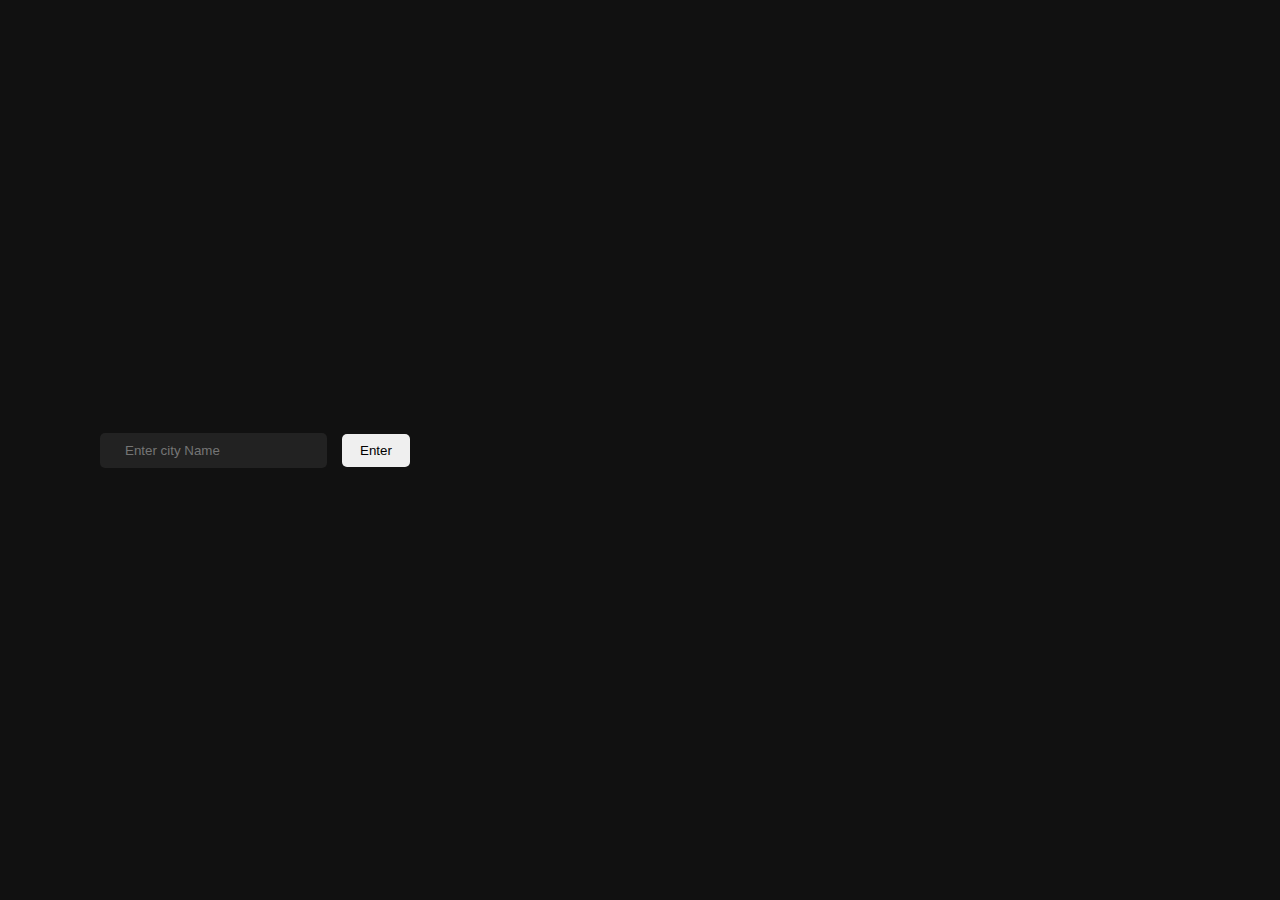
<file: Day 24/index.html>
<!DOCTYPE html>
<html lang="en">
<head>
    <meta charset="UTF-8">
    <meta name="viewport" content="width=device-width, initial-scale=1.0">
    <link rel="stylesheet" href="style.css">
    <title>Weather App</title>
</head>
<body>
    <div class="main">
        <div class="search">
            <input type="text" placeholder="Enter city Name">
            <button class="getWeather">Enter</button>
        </div>

        <div class="weatherResult">

        </div>
    </div>
    
    <script src="script.js"></script>
</body>
</html>
</file>
<file: Day 24/style.css>
*{
    margin: 0;
    padding: 0;
    box-sizing: border-box;
}

html, body{
    height: 100%;
    width: 100%;
}

.main{
    font-family: Arial, Helvetica, sans-serif;
    height: 100%;
    width: 100%;
    background-color: #111;
    color: #fff;
    display: flex;
    align-items: center;
    gap: 40px;
    padding-left: 100px;
}

.search{
    display: flex;
    align-items: center;
    gap: 15px;
}

.search button{
    padding: 9px 18px;
    border: none;
    border-radius: 5px;
}

input{
    color: #fff;
    padding: 10px 25px;
    border-radius: 5px;
    border: none;
    background-color: #222;
}
</file>
